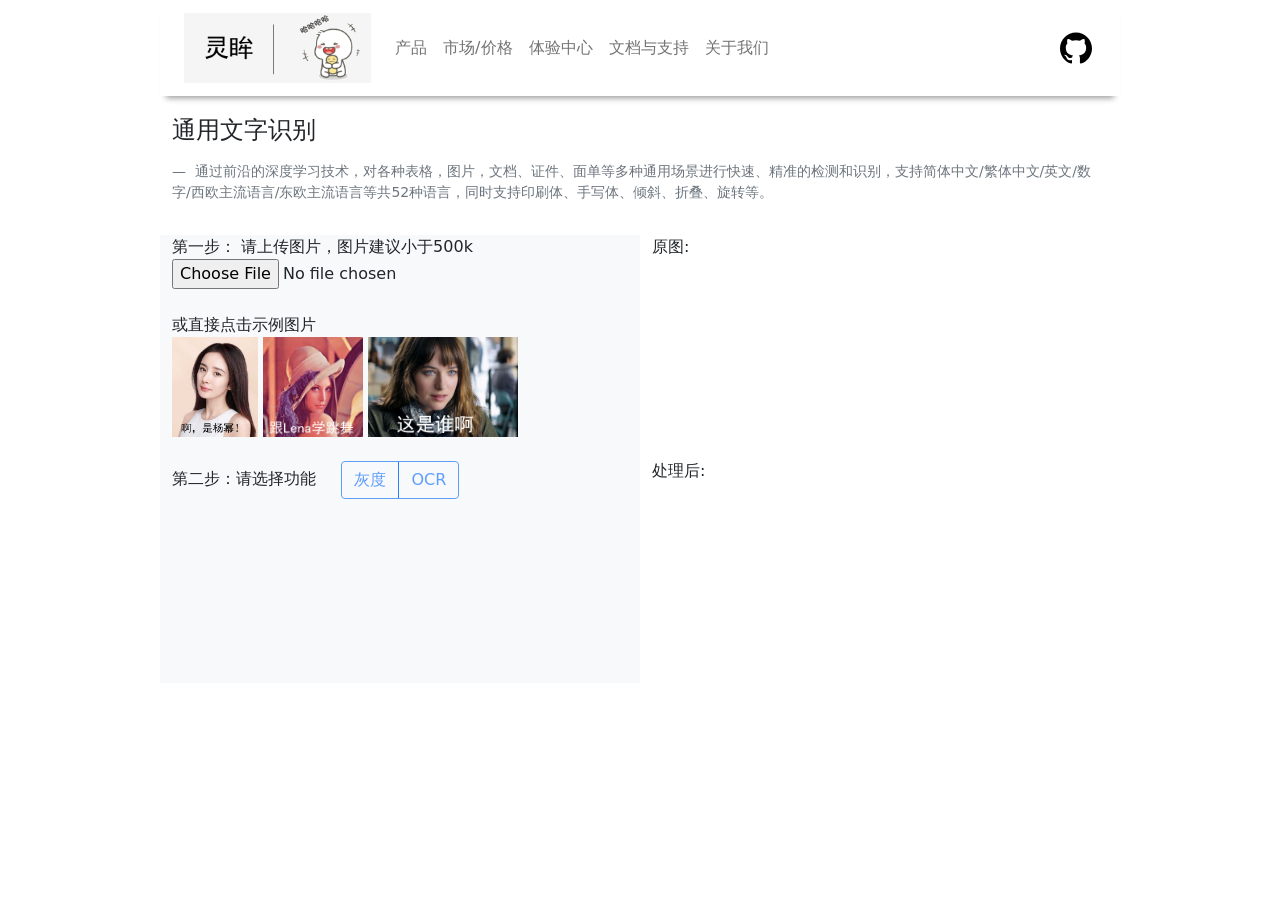
<file: static/index.html>
<!doctype html>
<html lang="en">

<head>
	<!-- Required meta tags -->
	<meta charset="utf-8">
	<meta name="viewport" content="width=device-width, initial-scale=1">

	<!--   CSS -->
	<link href=" ./bootstrap-5.1.3-dist/css/bootstrap.min.css" rel="stylesheet">
	<link href="./app.css" rel="stylesheet">

	<script src="./bootstrap-5.1.3-dist/js/bootstrap.bundle.min.js"></script>
	<script src="./jquery-3.6.0.min.js"></script>
	<script src="./vue.js"></script>


	<title>picbox</title>

	<style>
.nav_shadow {
    -webkit-box-shadow: 0 8px 6px -6px #999;
    -moz-box-shadow: 0 8px 6px -6px #999;
    box-shadow: 0 8px 6px -6px #999;

    /* the rest of your styling */
}
      </style>


</head>

<body>

	<div class="container bg-white nav_shadow">
		<nav class="navbar navbar-expand-lg navbar-light bg-light1  ">
			<div class="container-fluid">
				<a class="navbar-brand" href="#">
					<img src="./logo3.png" alt="" height="70">
				</a>
				<button class="navbar-toggler" type="button" data-bs-toggle="collapse"
					data-bs-target="#navbarSupportedContent" aria-controls="navbarSupportedContent"
					aria-expanded="false" aria-label="Toggle navigation">
					<span class="navbar-toggler-icon"></span>
				</button>
				<div class="collapse navbar-collapse" id="navbarSupportedContent">
					<ul class="navbar-nav me-auto mb-2 mb-lg-0">

						<!-- <li class="nav-item dropdown">
				<a class="nav-link dropdown-toggle" href="#" id="navbarDropdown" role="button" data-bs-toggle="dropdown" aria-expanded="false">
				  Dropdown
				</a>
				<ul class="dropdown-menu" aria-labelledby="navbarDropdown">
				  <li><a class="dropdown-item" href="#">Action</a></li>
				  <li><a class="dropdown-item" href="#">Another action</a></li>
				  <li><hr class="dropdown-divider"></li>
				  <li><a class="dropdown-item" href="#">Something else here</a></li>
				</ul>
			  </li> -->

						<li class="nav-item">
							<a class="nav-link ">产品</a>
						</li>
						<li class="nav-item">
							<a class="nav-link">市场/价格</a>
						</li>
						<li class="nav-item">
							<a class="nav-link">体验中心</a>
						</li>
						<li class="nav-item">
							<a class="nav-link">文档与支持</a>
						</li>
						<li class="nav-item">
							<a class="nav-link">关于我们</a>
						</li>

					</ul>
					<form class="d-flex">
						<a class="py-2 text-dark text-decoration-none " target="_blank"
							href="https://github.com/polarisZhao/ocr_web">
							<svg width="40" height="32" class="me-2_rm" role="img" viewBox="0 0 24 24"
								xmlns="http://www.w3.org/2000/svg">
								<title>GitHub</title>
								<path
									d="M12 .297c-6.63 0-12 5.373-12 12 0 5.303 3.438 9.8 8.205 11.385.6.113.82-.258.82-.577 0-.285-.01-1.04-.015-2.04-3.338.724-4.042-1.61-4.042-1.61C4.422 18.07 3.633 17.7 3.633 17.7c-1.087-.744.084-.729.084-.729 1.205.084 1.838 1.236 1.838 1.236 1.07 1.835 2.809 1.305 3.495.998.108-.776.417-1.305.76-1.605-2.665-.3-5.466-1.332-5.466-5.93 0-1.31.465-2.38 1.235-3.22-.135-.303-.54-1.523.105-3.176 0 0 1.005-.322 3.3 1.23.96-.267 1.98-.399 3-.405 1.02.006 2.04.138 3 .405 2.28-1.552 3.285-1.23 3.285-1.23.645 1.653.24 2.873.12 3.176.765.84 1.23 1.91 1.23 3.22 0 4.61-2.805 5.625-5.475 5.92.42.36.81 1.096.81 2.22 0 1.606-.015 2.896-.015 3.286 0 .315.21.69.825.57C20.565 22.092 24 17.592 24 12.297c0-6.627-5.373-12-12-12" />
							</svg>
							<span style="display: none;">Code</span>
						</a>
						<!-- <input class="form-control me-2" type="search" placeholder="Search" aria-label="Search">
			  <button class="btn btn-outline-success" type="submit">Search</button> -->
					</form>
				</div>
			</div>
		</nav>
	</div>

	<div class="container ">
		<div class="row">
			<br />
			<div class="blockquote" style="padding-top: 20px;">
				<h1 class="h4 text">通用文字识别</h1>
			</div>
			<div class="blockquote-footer text">
				通过前沿的深度学习技术，对各种表格，图片，文档、证件、面单等多种通用场景进行快速、精准的检测和识别，支持简体中文/繁体中文/英文/数字/西欧主流语言/东欧主流语言等共52种语言，同时支持印刷体、手写体、倾斜、折叠、旋转等。
			</div>
		</div>



	</div>

	<div class="container py-3">


		<div class="row">




			<div class="col border-end0 bg-light">
				<label>第一步：</label>

	 
				<label>请上传图片，图片建议小于500k</label>
				<div id="file_div">
					<input id="inp" type="file" />
				</div>

				<br>
				<label>或直接点击示例图片</label>
				<br>
				<img src="example11_ym.png"  class="im_example" alt="yangmi" id="im_ym" height="100">
				<img src="example12_lena.png" class="im_example" alt="lena" height="100" >
				<img src="example13_ana.png" class="im_example"  alt="ana" height="100" >
				<!-- <img src="example4_ocr.png" class="im_example" alt="ocr" height="100"> -->

				<br><br>
				<label for="funcs_btn" class="form-label"> 第二步：请选择功能 &nbsp;&nbsp;&nbsp; </label>
				<div class="btn-group" role="group" id="funcs_btn" aria-label="Basic outlined example">
					<button type="button" class="btn btn-outline-primary btn_func" id="gray_btn" disabled>灰度</button>
					<button type="button" class="btn btn-outline-primary btn_func" id="ocr_btn" disabled>OCR</button>
					<!-- <button type="button" class="btn btn-outline-primary" disabled>功能3</button> -->
				</div>





			</div>

			<div class="col">

				<div>
					原图:
					<div id="no_use"></div>
					<img id="img" height="200">
				</div>

				<div>
					处理后:
					<div id="loadingDiv" class="spinner-border" role="status">
						<span class="visually-hidden">Loading...</span>
					</div>

					<div id="div_ocr"></div>
					<img id="img2" height="200">
				</div>




			</div>
		</div>












	</div>


	<!-- <div id="app">{{ message }}</div> -->
	<!-- <div><button class="btn">see bootstrap btn </button></div> -->



	<script>
		var SERVER_ADDR = "60.205.137.191"; //  local set to .
		var API_PATH = "http://" + SERVER_ADDR + "/api";


		document.getElementById("inp").addEventListener("change", readFile);

		var $loading = $('#loadingDiv').hide();
		$(document)
			.ajaxStart(function () {
				$loading.show();
			})
			.ajaxStop(function () {
				$loading.hide();
			});




		function readFile() {
			var file_input = document.getElementById("inp")
			if (file_input.files && file_input.files[0]) {
				var FR = new FileReader();
				var content = '';
				FR.addEventListener("load", function (e) {
					document.getElementById("img").src = e.target.result;

					// showLoader('Loaded image, uploading ...');
					var image = {
						"origin_name": file_input.files[0].name,
						"content": e.target.result
					};
					console.log(e.target.result)
					// console.log(image)
					// deposit(image);


					$(".btn_func").off("click");
					$('#gray_btn').click(function () {
						gray(image)
					});
					$('#ocr_btn').click(function () {
						ocr(image)
					});


					$(".btn_func").removeAttr("disabled");


				});
				FR.readAsDataURL(file_input.files[0]);

				FR.onloadstart = function (e) {
					// $('#plate').html('<img id="img" >');
					// showLoader('Loading image...');
				};
			}
		}

		$('.im_example').click(function () {
			// $('.img1 img').attr('src');
			im_src = $(this).attr('src')
			useSample(im_src)
		});

		function toDataURL(url, callback) {
			var xhr = new XMLHttpRequest();
			xhr.onload = function () {
				var reader = new FileReader();
				reader.onloadend = function () {
					callback(reader.result);
				}
				reader.readAsDataURL(xhr.response);
			};
			xhr.open('GET', url);
			xhr.responseType = 'blob';
			xhr.send();
		}



		function useSample(im_src) {
			toDataURL(im_src, function (dataUrl) {
				var data = dataUrl;
				document.getElementById("img").src = data;
				var parts = im_src.split('/');
				var fn_im = parts.pop() || parts.pop();

				// showLoader('Loaded image, uploading ...');
				var image = {
					"origin_name": fn_im,
					"content": data
				};

				$(".btn_func").off("click");
				$('#gray_btn').click(function () {
					gray(image)
				});
				$('#ocr_btn').click(function () {
					ocr(image)
				});




				$(".btn_func").removeAttr("disabled");

			});

		}



		function gray(image) {
			var path = API_PATH + "/gray"
			$("#div_ocr").html('');

			$.ajax({
				url: path,
				// type: 'PUT',
				type: 'POST',
				dataType: "json",
				contentType: "application/json",
				data: JSON.stringify(image),
				success: function (response, status, xhr) {
					// hideLoader();
					// console.log(response)
					console.log(response.route_grayed)
					route_grayed_img = response.route_grayed
					document.getElementById("img2").src = "http://" + SERVER_ADDR + route_grayed_img + '?' + Date.now();



					// if (xhr.status == 201) {
					// 	console.log(response);

					// // showTricks();
					// // showFileOperation();
					// // $(".btn").prop("disabled", false);

					// // reloadUI();
					// // reloadImg();

					// }else{
					// 	console.log('deposit status not 201');
					// }

				},
				error: function (e) {
					console.log('deposit error:');
					console.log(e);
				},
			})



			// }).success( function(response,status,xhr) {
			// 	// hideLoader();

			// 	if (xhr.status == 201) {
			// 		console.log(response);

			// 		// showTricks();
			// 		// showFileOperation();
			// 		// $(".btn").prop("disabled", false);

			// 		// reloadUI();
			// 		// reloadImg();

			// 	}else{
			// 		console.log('deposit status not 201');
			// 	}

			// }).error( function(e) {
			// 	console.log('deposit error:');
			// 	console.log(e);
			// });
		}

		function ocr(image) {
			var path = API_PATH + "/ocr"
			document.getElementById("img2").src = '';


			$.ajax({
				url: path,
				// type: 'PUT',
				type: 'POST',
				dataType: "json",
				contentType: "application/json",
				data: JSON.stringify(image),
				success: function (response, status, xhr) {
					// hideLoader();
					// console.log(response)
					// console.log(response.ocr_result)
					$("#div_ocr").html('"' + response.ocr_result + '"');

				},
				error: function (e) {
					console.log('deposit error:');
					console.log(e);
				},
			})


		}


	</script>





	<script>
		Vue.createApp({
			data() {
				return {
					message: 'Vue is ok.'
				}
			}
		}).mount('#app')
	</script>



</body>

</html>
</file>
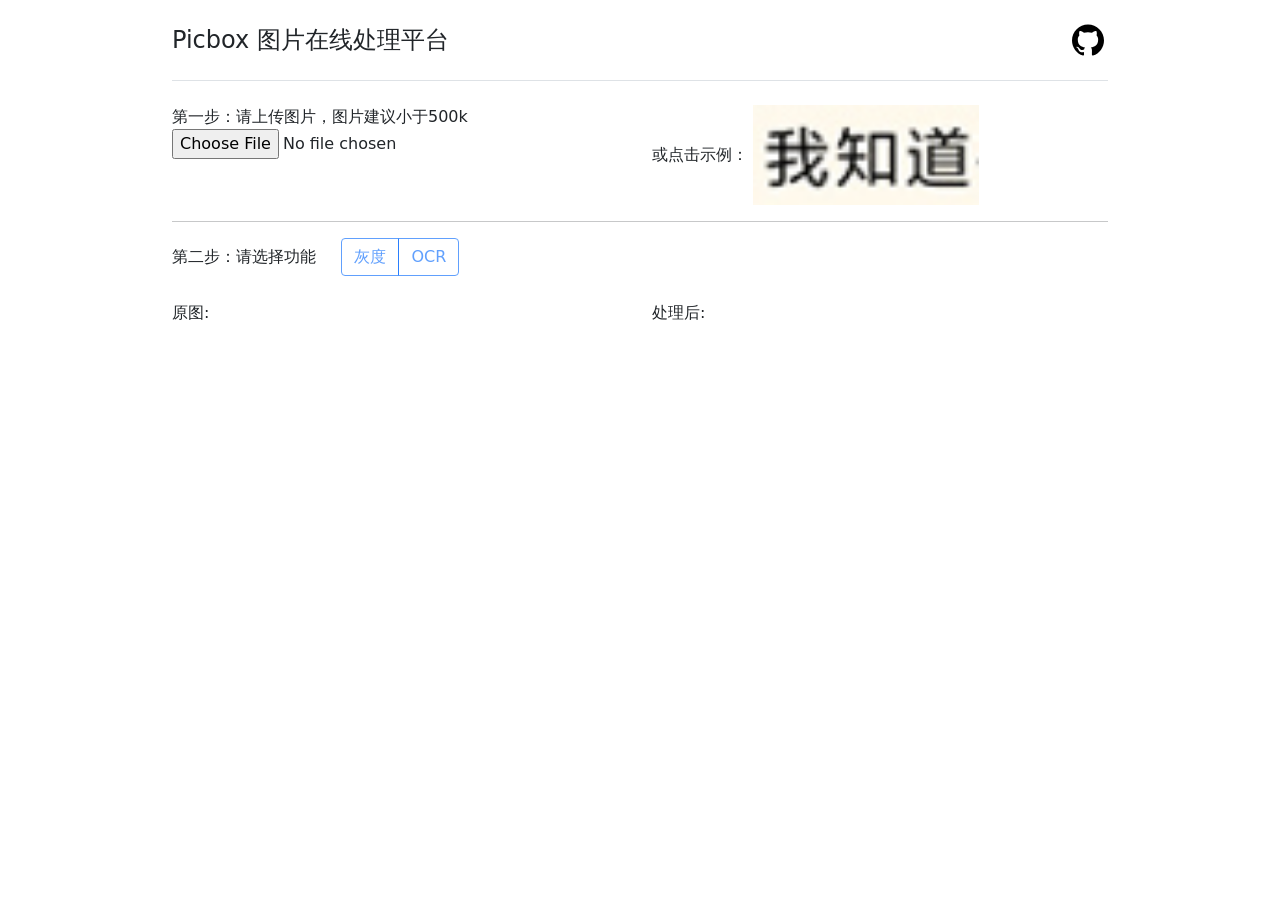
<file: static/index_v1.html>
<!doctype html>
<html lang="en">
  <head>
    <!-- Required meta tags -->
    <meta charset="utf-8">
    <meta name="viewport" content="width=device-width, initial-scale=1">

    <!--   CSS -->
    <link href=" ./bootstrap-5.1.3-dist/css/bootstrap.min.css" rel="stylesheet">
	<link href="./app.css" rel="stylesheet">

    <script src="./bootstrap-5.1.3-dist/js/bootstrap.bundle.min.js"></script>
    <script src="./jquery-3.6.0.min.js"></script>
    <script src="./vue.js"></script>


    <title>picbox</title>
  </head>








  
  <body>
	<div class="container py-3">
		<header>
			<div class="d-flex flex-column flex-md-row align-items-center pb-3 mb-4 border-bottom">
			<a href="https://getbootstrap.com/" class="d-flex align-items-center text-dark text-decoration-none">
				<span class="fs-4">Picbox 图片在线处理平台</span> 
			</a>
		
			<nav class="d-inline-flex mt-2 mt-md-0 ms-md-auto">
				<a class="me-3 py-2 text-dark text-decoration-none" href="https://getbootstrap.com/docs/5.1/examples/pricing/#" style="display: none;">MenuA</a>
				
				<a class="py-2 text-dark text-decoration-none " target="_blank"   href="https://github.com/kyshel/picbox">
					<svg width="40" height="32" class="me-2_rm" role="img" viewBox="0 0 24 24" xmlns="http://www.w3.org/2000/svg"><title>GitHub</title><path d="M12 .297c-6.63 0-12 5.373-12 12 0 5.303 3.438 9.8 8.205 11.385.6.113.82-.258.82-.577 0-.285-.01-1.04-.015-2.04-3.338.724-4.042-1.61-4.042-1.61C4.422 18.07 3.633 17.7 3.633 17.7c-1.087-.744.084-.729.084-.729 1.205.084 1.838 1.236 1.838 1.236 1.07 1.835 2.809 1.305 3.495.998.108-.776.417-1.305.76-1.605-2.665-.3-5.466-1.332-5.466-5.93 0-1.31.465-2.38 1.235-3.22-.135-.303-.54-1.523.105-3.176 0 0 1.005-.322 3.3 1.23.96-.267 1.98-.399 3-.405 1.02.006 2.04.138 3 .405 2.28-1.552 3.285-1.23 3.285-1.23.645 1.653.24 2.873.12 3.176.765.84 1.23 1.91 1.23 3.22 0 4.61-2.805 5.625-5.475 5.92.42.36.81 1.096.81 2.22 0 1.606-.015 2.896-.015 3.286 0 .315.21.69.825.57C20.565 22.092 24 17.592 24 12.297c0-6.627-5.373-12-12-12"/></svg>
					<span style="display: none;">Code</span>
				</a>
			</nav>
			</div>
		

		</header>

		<div class="row">
 



			<div class="col">
				<label>第一步：请上传图片，图片建议小于500k</label>
				<div id="file_div">
					<input id="inp" type="file"  />
				</div>
			</div>
	
			<div class="col">
				<label>或点击示例：</label>
				<!-- <img src="example1_ym.jpg"  class="im_example" alt="yangmi" id="im_ym" height="100"> -->
				<!-- <img src="example2_lena.png" class="im_example" alt="lena" height="100" > -->
				<!-- <img src="example3_ana.jpg" class="im_example"  alt="ana" height="100" > -->
				<img src="example4_ocr.png" class="im_example"  alt="ocr" height="100" >
			</div>
		</div>

		<hr>
		<div class="row">
			<div class="col">
				
				<label for="funcs_btn" class="form-label"> 第二步：请选择功能 &nbsp;&nbsp;&nbsp; </label>
				<div class="btn-group" role="group" id="funcs_btn" aria-label="Basic outlined example">
					<button type="button" class="btn btn-outline-primary btn_func" id="gray_btn" disabled>灰度</button>
					<button type="button" class="btn btn-outline-primary btn_func" id="ocr_btn" disabled>OCR</button>
					<!-- <button type="button" class="btn btn-outline-primary" disabled>功能3</button> -->
				</div>



			</div>
		</div>

		<br>
		<div class="row">
			<div class="col">
			  <div>
				原图:
				<div id="no_use"></div>
				  <img id="img" height="200" >
			  </div>
			</div>

			<div class="col">
			  	处理后:
				  <div id="loadingDiv" class="spinner-border" role="status">
					<span class="visually-hidden">Loading...</span>
				</div>

				<div id="div_ocr"></div>
			    <img id="img2"  height="200">
			</div>
  
		  </div>

	</div>
	  

    <!-- <div id="app">{{ message }}</div> -->
    <!-- <div><button class="btn">see bootstrap btn </button></div> -->
 
 

    <script>
        var SERVER_ADDR = "60.205.137.191"; //  local set to .
		var API_PATH =  "//" + SERVER_ADDR + "/api";
		

        document.getElementById("inp").addEventListener("change", readFile);
	
		var $loading = $('#loadingDiv').hide();
		$(document)
		.ajaxStart(function () {
			$loading.show();
		})
		.ajaxStop(function () {
			$loading.hide();
		});




        function readFile() {
			var file_input = document.getElementById("inp")
			if (file_input.files && file_input.files[0]) {
				var FR= new FileReader();
				var content = '';
				FR.addEventListener("load", function(e) {
					document.getElementById("img").src= e.target.result;

					// showLoader('Loaded image, uploading ...');
					var image = {
						"origin_name": file_input.files[0].name,
						"content":e.target.result
					};
					console.log(e.target.result)
					// console.log(image)
                    // deposit(image);


					$(".btn_func").off("click");
					$('#gray_btn').click(function() {
						gray(image)
					});
					$('#ocr_btn').click(function() {
						ocr(image)
				});


					$(".btn_func").removeAttr("disabled");


				});
				FR.readAsDataURL(file_input.files[0]);

				FR.onloadstart = function(e){
					// $('#plate').html('<img id="img" >');
					// showLoader('Loading image...');
				};
			}
		}

		$('.im_example').click(function() {
			// $('.img1 img').attr('src');
			im_src = $(this).attr('src')
			useSample(im_src)
		});
		
		function toDataURL(url, callback) {
			var xhr = new XMLHttpRequest();
			xhr.onload = function() {
				var reader = new FileReader();
				reader.onloadend = function() {
					callback(reader.result);
				}
				reader.readAsDataURL(xhr.response);
			};
			xhr.open('GET', url);
			xhr.responseType = 'blob';
			xhr.send();
		}



		function useSample(im_src){
			toDataURL(im_src, function(dataUrl) {
				var data = dataUrl;
				document.getElementById("img").src= data;
				var parts = im_src.split('/');
				var fn_im = parts.pop() || parts.pop(); 

				// showLoader('Loaded image, uploading ...');
				var image = {
					"origin_name": fn_im,
					"content":data
				};

				$(".btn_func").off("click");
				$('#gray_btn').click(function() {
						gray(image)
				});
				$('#ocr_btn').click(function() {
						ocr(image)
				});




				$(".btn_func").removeAttr("disabled");

			});

		}

		
 
        function gray(image) {
			var path = API_PATH + "/gray"
			$("#div_ocr").html('') ;

			$.ajax({
				url: path,
				// type: 'PUT',
				type: 'POST',
				dataType: "json",
				contentType: "application/json",
				data: JSON.stringify(image),
				success: function (response,status,xhr) { 
					// hideLoader();
					// console.log(response)
					console.log(response.route_grayed)
					route_grayed_img = response.route_grayed
					document.getElementById("img2").src= "http://" + SERVER_ADDR + route_grayed_img + '?'+ Date.now();



					// if (xhr.status == 201) {
					// 	console.log(response);

					// // showTricks();
					// // showFileOperation();
					// // $(".btn").prop("disabled", false);

					// // reloadUI();
					// // reloadImg();
					
					// }else{
					// 	console.log('deposit status not 201');
					// }

				},
				error: function (e){
					console.log('deposit error:');
								console.log(e);
				},
			})



			// }).success( function(response,status,xhr) {
			// 	// hideLoader();

			// 	if (xhr.status == 201) {
			// 		console.log(response);

			// 		// showTricks();
			// 		// showFileOperation();
			// 		// $(".btn").prop("disabled", false);

			// 		// reloadUI();
			// 		// reloadImg();
					
			// 	}else{
			// 		console.log('deposit status not 201');
			// 	}

			// }).error( function(e) {
			// 	console.log('deposit error:');
			// 	console.log(e);
			// });
		}

		function ocr(image) {
			var path = API_PATH + "/ocr"
			document.getElementById("img2").src = '';


			$.ajax({
				url: path,
				// type: 'PUT',
				type: 'POST',
				dataType: "json",
				contentType: "application/json",
				data: JSON.stringify(image),
				success: function (response,status,xhr) { 
					// hideLoader();
					// console.log(response)
					// console.log(response.ocr_result)
					$("#div_ocr").html('"'+response.ocr_result+'"') ;

				},
				error: function (e){
					console.log('deposit error:');
								console.log(e);
				},
			})


		}


    </script>





    <script>
        Vue.createApp({
          data() {
            return {
              message: 'Vue is ok.'
            }
          }
        }).mount('#app')
    </script>



  </body>
</html>
</file>
<file: static/app.css>
/* body {
    background-repeat: no-repeat;
    background-image: linear-gradient(180deg, #eee, #fff 100px, #fff);
  } */
  
  .container {
    max-width: 960px;
  }
  
  .pricing-header {
    max-width: 700px;
  }

  .bd-placeholder-img {
    font-size: 1.125rem;
    text-anchor: middle;
    -webkit-user-select: none;
    -moz-user-select: none;
    user-select: none;
  }

  @media (min-width: 768px) {
    .bd-placeholder-img-lg {
      font-size: 3.5rem;
    }
  }
</file>
